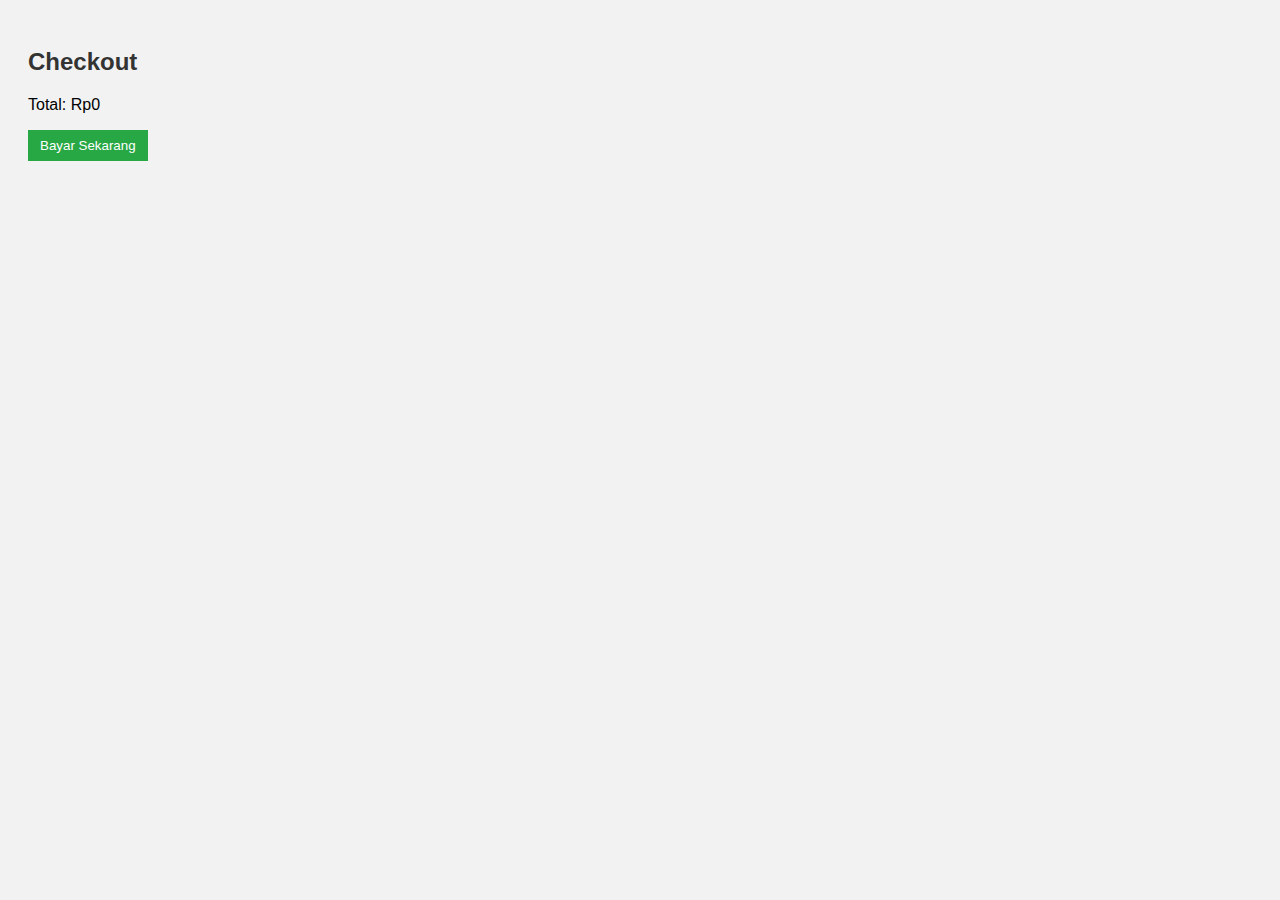
<file: checkout.html>
<!DOCTYPE html>
<html lang="id"><head><meta charset="UTF-8"><title>Checkout</title><link rel="stylesheet" href="style.css"></head>
<body><h2>Checkout</h2><ul id="keranjang-list"></ul><p>Total: <span id="total"></span></p>
<button id="checkoutButton">Bayar Sekarang</button>
<script>
const keranjang = JSON.parse(localStorage.getItem("keranjang")) || [];
const list = document.getElementById("keranjang-list");
let total = 0;
keranjang.forEach(item => {
  const li = document.createElement("li");
  li.textContent = `${item.name} - Rp${item.price}`;
  list.appendChild(li);
  total += item.price;
});
document.getElementById("total").textContent = `Rp${total}`;
document.getElementById("checkoutButton").addEventListener("click", async () => {
  const token = localStorage.getItem("token");
  const res = await fetch('/api/checkout', {
    method: 'POST', headers: { 'Content-Type': 'application/json' },
    body: JSON.stringify({
      token,
      items: keranjang.map(i => ({ productId: i._id, quantity: 1 })), total
    })
  });
  if (res.ok) {
    alert("Checkout berhasil!");
    localStorage.removeItem("keranjang");
    window.location.href = "index.html";
  } else { alert("Gagal checkout"); }
});
</script></body></html>
</file>
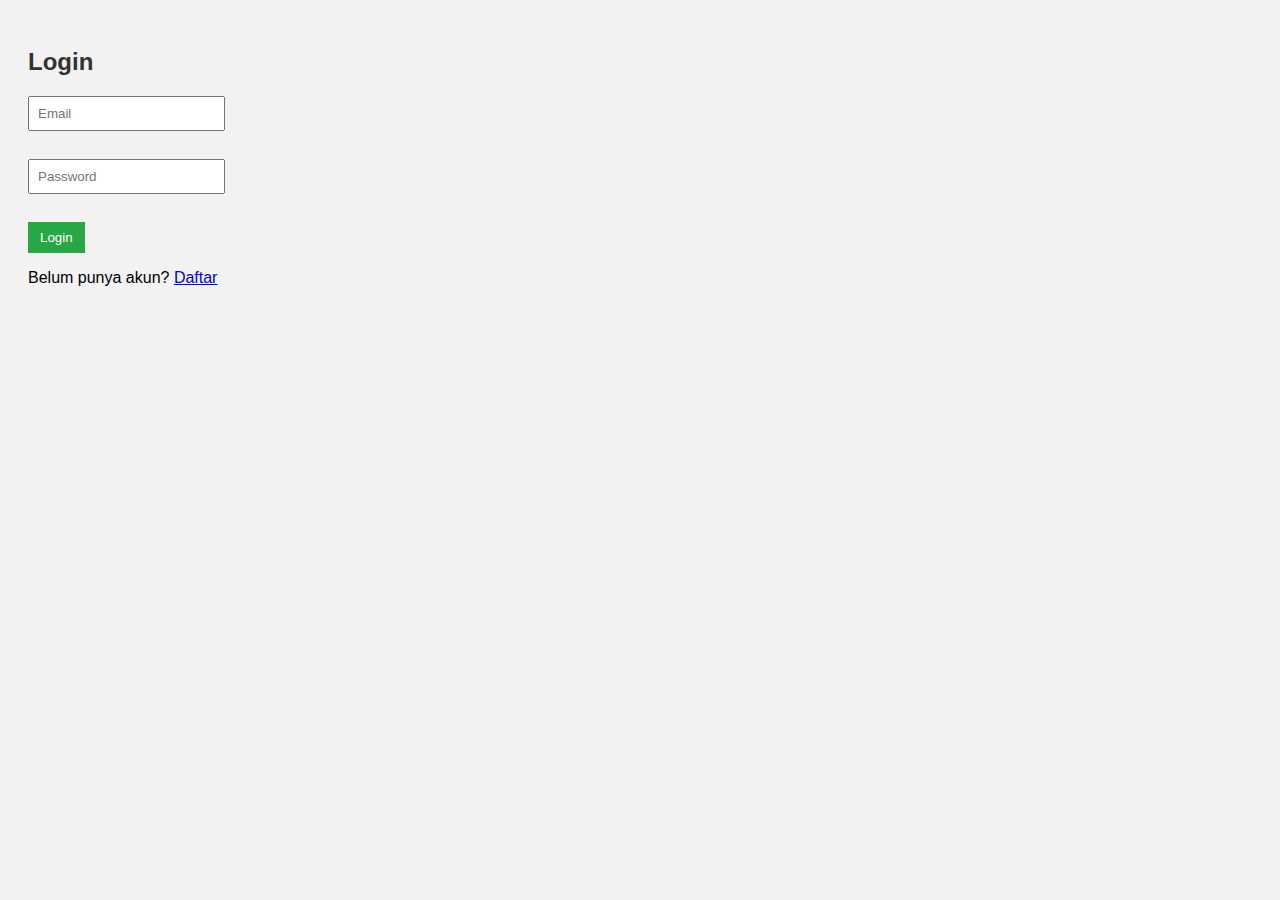
<file: login.html>
<!DOCTYPE html>
<html lang="id"><head><meta charset="UTF-8"><title>Login</title><link rel="stylesheet" href="style.css"></head>
<body><h2>Login</h2><form id="loginForm"><input type="email" placeholder="Email" required id="email"><br>
<input type="password" placeholder="Password" required id="password"><br><button type="submit">Login</button></form>
<p>Belum punya akun? <a href="register.html">Daftar</a></p>
<script>
document.getElementById("loginForm").addEventListener("submit", async (e) => {
  e.preventDefault();
  const email = email.value, password = password.value;
  const res = await fetch('/api/auth/login', {
    method: 'POST', headers: { 'Content-Type': 'application/json' },
    body: JSON.stringify({ email, password })
  });
  const data = await res.json();
  if (data.token) {
    localStorage.setItem("token", data.token);
    window.location.href = "index.html";
  } else { alert("Login gagal"); }
});
</script></body></html>
</file>
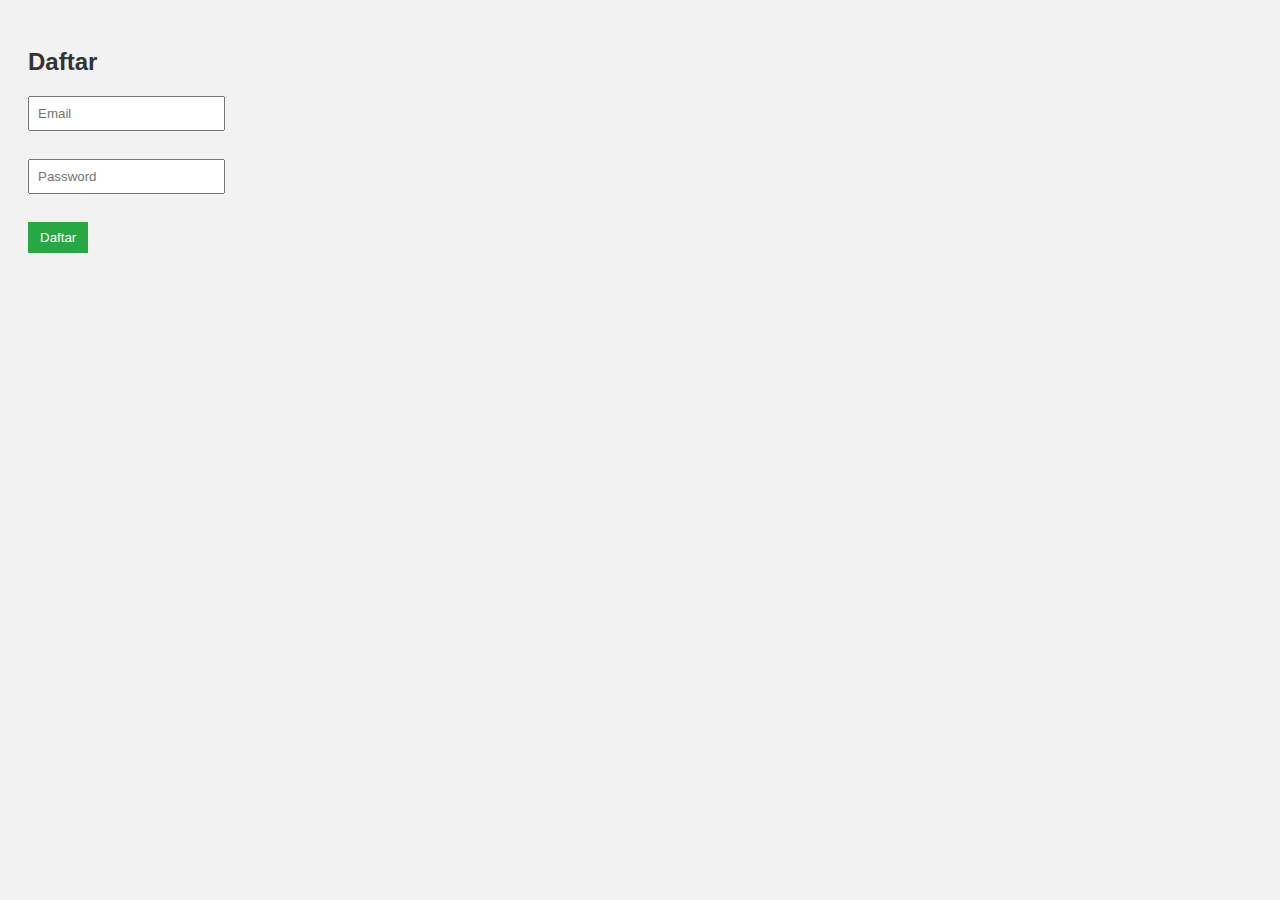
<file: register.html>
<!DOCTYPE html>
<html lang="id"><head><meta charset="UTF-8"><title>Daftar</title><link rel="stylesheet" href="style.css"></head>
<body><h2>Daftar</h2><form id="registerForm"><input type="email" placeholder="Email" required id="email"><br>
<input type="password" placeholder="Password" required id="password"><br><button type="submit">Daftar</button></form>
<script>
document.getElementById("registerForm").addEventListener("submit", async (e) => {
  e.preventDefault();
  const email = email.value, password = password.value;
  const res = await fetch('/api/auth/register', {
    method: 'POST', headers: { 'Content-Type': 'application/json' },
    body: JSON.stringify({ email, password })
  });
  if (res.ok) {
    alert("Berhasil daftar! Silakan login.");
    window.location.href = "login.html";
  } else { alert("Gagal daftar"); }
});
</script></body></html>
</file>
<file: style.css>
body { font-family: sans-serif; background: #f2f2f2; padding: 20px; }
h1, h2 { color: #333; }
form input { display: block; margin-bottom: 10px; padding: 8px; }
button { background: #28a745; color: white; padding: 8px 12px; border: none; cursor: pointer; }
#produk-container { display: flex; flex-wrap: wrap; gap: 20px; }
.produk { background: white; padding: 10px; width: 200px; box-shadow: 0 0 5px rgba(0,0,0,0.1); }
</file>
